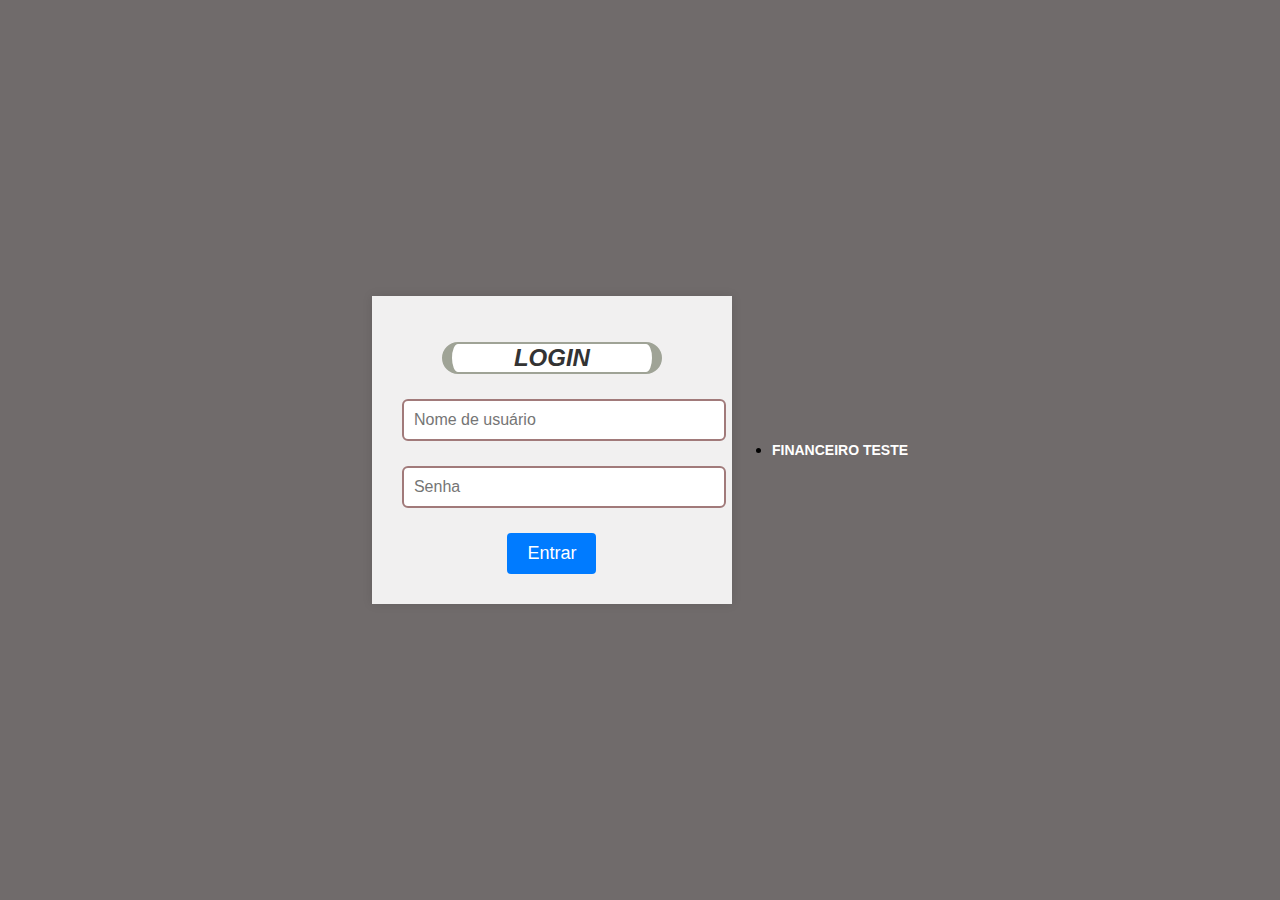
<file: index.html>
<!-- Senha do postGree Rpypk021990*  porta 5432-->

<!DOCTYPE html>
<html lang="pt-BR">
<head>
    <meta charset="UTF-8">
    <meta name="viewport" content="width=device-width, initial-scale=1.0">
    <title>Login</title>
    <link rel="stylesheet" href="CSS/index_stylo.css"> 
</head>
<body>
    <div class="login-container">
        <h1>Login</h1>
        <form action="finance.html" method="post"> 
            <input type="text" class="login-input" placeholder="Nome de usuário" name="username" required>
            <input type="password" class="login-input" placeholder="Senha" name="password" required>
            <button type="submit" class="login-button">Entrar</button>
        </form>
    </div>
    <header>
            <nav>
                <ul>
                    <li><a href="finance.html">Financeiro Teste</a></li>
                </ul>
            </nav>
    </header>    

</body>
</html>
</file>
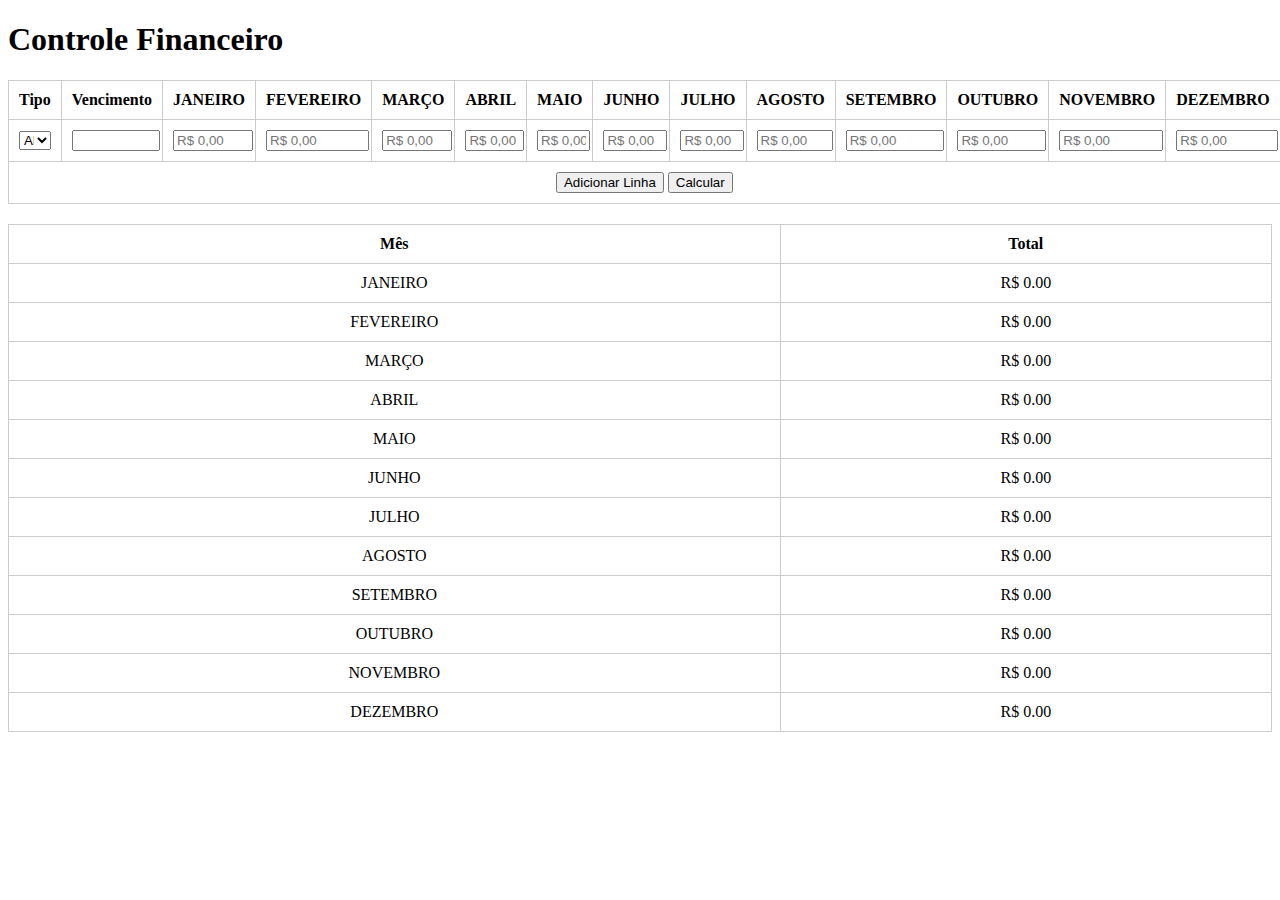
<file: Index.html>
<!DOCTYPE html>
<html lang="pt-BR">
<head>
    <meta charset="UTF-8">
    <meta name="viewport" content="width=device-width, initial-scale=1.0">
    <title>Controle Financeiro</title>
    <style>
        table {
            width: 100%;
            border-collapse: collapse;
            margin-top: 20px;
        }
        table, th, td {
            border: 1px solid #ccc;
            text-align: center;
        }
        th, td {
            padding: 10px;
        }
        select, input {
            width: 100%;
        }
    </style>
</head>
<body>
    <h1>Controle Financeiro</h1>
    <form id="financeForm">
        <table>
            <thead>
                <tr>
                    <th>Tipo</th>
                    <th>Vencimento</th>
                    <th>JANEIRO</th>
                    <th>FEVEREIRO</th>
                    <th>MARÇO</th>
                    <th>ABRIL</th>
                    <th>MAIO</th>
                    <th>JUNHO</th>
                    <th>JULHO</th>
                    <th>AGOSTO</th>
                    <th>SETEMBRO</th>
                    <th>OUTUBRO</th>
                    <th>NOVEMBRO</th>
                    <th>DEZEMBRO</th>
                </tr>
            </thead>
            <tbody>
                <tr>
                    <td>
                        <select>
                            <option value="Aluguel">Aluguel</option>
                            <option value="Condominio">Condominio</option>
                            <option value="Nubank">Nubank</option>
                            <option value="Digio">Digio</option>
                            <option value="Disney+StarPluz+ML+HBO">Disney+StarPluz+ML+HBO</option>
                            <option value="Amazon">Amazon</option>
                            <option value="Vivo">Vivo</option>
                            <option value="Internet">Internet</option>
                            <option value="Luz">Luz</option>
                            <option value="Academia">Academia</option>
                            <option value="NetFlix">NetFlix</option>
                            <option value="Diversos">Diversos</option>
                            <option value="Lic. Veiculo/Multas">Lic. Veiculo/Multas</option>
                            <option value="Mercado">Mercado</option>
                        </select>
                    </td>
                    <td><input type="number" min="1" max="31"></td>
                    <td><input type="text" onblur="formatCurrency(this)" placeholder="R$ 0,00"></td>
                    <td><input type="text" onblur="formatCurrency(this)" placeholder="R$ 0,00"></td>
                    <td><input type="text" onblur="formatCurrency(this)" placeholder="R$ 0,00"></td>
                    <td><input type="text" onblur="formatCurrency(this)" placeholder="R$ 0,00"></td>
                    <td><input type="text" onblur="formatCurrency(this)" placeholder="R$ 0,00"></td>
                    <td><input type="text" onblur="formatCurrency(this)" placeholder="R$ 0,00"></td>
                    <td><input type="text" onblur="formatCurrency(this)" placeholder="R$ 0,00"></td>
                    <td><input type="text" onblur="formatCurrency(this)" placeholder="R$ 0,00"></td>
                    <td><input type="text" onblur="formatCurrency(this)" placeholder="R$ 0,00"></td>
                    <td><input type="text" onblur="formatCurrency(this)" placeholder="R$ 0,00"></td>
                    <td><input type="text" onblur="formatCurrency(this)" placeholder="R$ 0,00"></td>
                    <td><input type="text" onblur="formatCurrency(this)" placeholder="R$ 0,00"></td>
                </tr>
                <tr>
                    <td colspan="14">
                        <button type="button" onclick="addRow()">Adicionar Linha</button>
                        <button type="button" onclick="calculateTotal()">Calcular</button>
                    </td>
                </tr>
            </tbody>
        </table>
    </form>
    
    <!-- Tabela de Resultados -->
    <table>
        <thead>
            <tr>
                <th>Mês</th>
                <th>Total</th>
            </tr>
        </thead>
        <tbody>
            <tr>
                <td>JANEIRO</td>
                <td id="totalJan">R$ 0.00</td>
            </tr>
            <tr>
                <td>FEVEREIRO</td>
                <td id="totalFev">R$ 0.00</td>
            </tr>
            <tr>
                <td>MARÇO</td>
                <td id="totalMar">R$ 0.00</td>
            </tr>
            <tr>
                <td>ABRIL</td>
                <td id="totalAbr">R$ 0.00</td>
            </tr>
            <tr>
                <td>MAIO</td>
                <td id="totalMai">R$ 0.00</td>
            </tr>
            <tr>
                <td>JUNHO</td>
                <td id="totalJun">R$ 0.00</td>
            </tr>
            <tr>
                <td>JULHO</td>
                <td id="totalJul">R$ 0.00</td>
            </tr>
            <tr>
                <td>AGOSTO</td>
                <td id="totalAgo">R$ 0.00</td>
            </tr>
            <tr>
                <td>SETEMBRO</td>
                <td id="totalSet">R$ 0.00</td>
            </tr>
            <tr>
                <td>OUTUBRO</td>
                <td id="totalOut">R$ 0.00</td>
            </tr>
            <tr>
                <td>NOVEMBRO</td>
                <td id="totalNov">R$ 0.00</td>
            </tr>
            <tr>
                <td>DEZEMBRO</td>
                <td id="totalDez">R$ 0.00</td>
            </tr>
        </tbody>
    </table>

    <!-- <div id="result">
        <p>Total Jan: <span id="totalJan">R$ 0.00</span></p>
        <p>Total Fev: <span id="totalFev">R$ 0.00</span></p>
        <p>Total Mar: <span id="totalMar">R$ 0.00</span></p>
        <p>Total Abr: <span id="totalAbr">R$ 0.00</span></p>
        <p>Total Mai: <span id="totalMai">R$ 0.00</span></p>
        <p>Total Jun: <span id="totalJun">R$ 0.00</span></p>
        <p>Total Jul: <span id="totalJul">R$ 0.00</span></p>
        <p>Total Ago: <span id="totalAgo">R$ 0.00</span></p>
        <p>Total Set: <span id="totalSet">R$ 0.00</span></p>
        <p>Total Out: <span id="totalOut">R$ 0.00</span></p>
        <p>Total Nov: <span id="totalNov">R$ 0.00</span></p>
        <p>Total Dez: <span id="totalDez">R$ 0.00</span></p>
    </div> -->

    <script>
        function addRow() {
            const tableBody = document.querySelector('tbody');
            const newRow = tableBody.insertRow(tableBody.rows.length - 1); // Insere antes da última linha
            const cells = [];

            for (let i = 0; i < 14; i++) {
                cells[i] = newRow.insertCell(i);
                if (i === 0) {
                    cells[i].innerHTML = `
                        <select>
                            <option value="Aluguel">Aluguel</option>
                            <option value="Condominio">Condominio</option>
                            <option value="Nubank">Nubank</option>
                            <option value="Digio">Digio</option>
                            <option value="Disney+StarPluz+ML+HBO">Disney+StarPluz+ML+HBO</option>
                            <option value="Amazon">Amazon</option>
                            <option value="Vivo">Vivo</option>
                            <option value="Internet">Internet</option>
                            <option value="Luz">Luz</option>
                            <option value="Academia">Academia</option>
                            <option value="NetFlix">NetFlix</option>
                            <option value="Diversos">Diversos</option>
                            <option value="Lic. Veiculo/Multas">Lic. Veiculo/Multas</option>
                            <option value="Mercado">Mercado</option>
                        </select>
                    `;
                } else if (i === 1) {
                    cells[i].innerHTML = '<input type="number" min="1" max="31">';
                } else {
                    cells[i].innerHTML = `<input type="text" onblur="formatCurrency(this)" placeholder="R$ 0,00">`;
                }
            }
        }

        function formatCurrency(input) {
            const value = parseFloat(input.value.replace('R$', '').replace(',', '.')) || 0;
            input.value = `R$ ${value.toFixed(2).replace('.', ',')}`;
        }

        function calculateTotal() {
            const months = ['JANEIRO', 'FEVEREIRO', 'MARÇO', 'ABRIL', 'MAIO', 'JUNHO', 'JULHO', 'AGOSTO', 'SETEMBRO', 'OUTUBRO', 'NOVEMBRO', 'DEZEMBRO'];

            // Inicialize os totais de cada mês
            const totalJan = document.getElementById('totalJan');
            const totalFev = document.getElementById('totalFev');
            const totalMar = document.getElementById('totalMar');
            const totalAbr = document.getElementById('totalAbr');
            const totalMai = document.getElementById('totalMai');
            const totalJun = document.getElementById('totalJun');
            const totalJul = document.getElementById('totalJul');
            const totalAgo = document.getElementById('totalAgo');
            const totalSet = document.getElementById('totalSet');
            const totalOut = document.getElementById('totalOut');
            const totalNov = document.getElementById('totalNov');
            const totalDez = document.getElementById('totalDez');

            let totalJanValue = 0;
            let totalFevValue = 0;
            let totalMarValue = 0;
            let totalAbrValue = 0;
            let totalMaiValue = 0;
            let totalJunValue = 0;
            let totalJulValue = 0;
            let totalAgoValue = 0;
            let totalSetValue = 0;
            let totalOutValue = 0;
            let totalNovValue = 0;
            let totalDezValue = 0;

            const tableRows = document.querySelectorAll('tbody tr');

            tableRows.forEach((row, rowIndex) => {
                if (rowIndex !== tableRows.length - 1) { // Exclua a última linha dos botões
                    const cells = row.querySelectorAll('td');

                    cells.forEach((cell, cellIndex) => {
                        if (cellIndex >= 2) { // Comece a partir da terceira coluna (Janeiro)
                            const inputValue = parseFloat(cell.querySelector('input').value.replace('R$', '').replace(',', '.')) || 0;

                            switch (months[cellIndex - 2]) {
                                case 'JANEIRO':
                                    totalJanValue += inputValue;
                                    break;
                                case 'FEVEREIRO':
                                    totalFevValue += inputValue;
                                    break;
                                case 'MARÇO':
                                    totalMarValue += inputValue;
                                    break;
                                case 'ABRIL':
                                    totalAbrValue += inputValue;
                                    break;
                                case 'MAIO':
                                    totalMaiValue += inputValue;
                                    break;
                                case 'JUNHO':
                                    totalJunValue += inputValue;
                                    break;
                                case 'JULHO':
                                    totalJulValue += inputValue;
                                    break;
                                case 'AGOSTO':
                                    totalAgoValue += inputValue;
                                    break;
                                case 'SETEMBRO':
                                    totalSetValue += inputValue;
                                    break;
                                case 'OUTUBRO':
                                    totalOutValue += inputValue;
                                    break;
                                case 'NOVEMBRO':
                                    totalNovValue += inputValue;
                                    break;
                                case 'DEZEMBRO':
                                    totalDezValue += inputValue;
                                    break;
                                default:
                                    break;
                            }
                        }
                    });
                }
            });

            totalJan.textContent = `R$ ${totalJanValue.toFixed(2)}`;
            totalFev.textContent = `R$ ${totalFevValue.toFixed(2)}`;
            totalMar.textContent = `R$ ${totalMarValue.toFixed(2)}`;
            totalAbr.textContent = `R$ ${totalAbrValue.toFixed(2)}`;
            totalMai.textContent = `R$ ${totalMaiValue.toFixed(2)}`;
            totalJun.textContent = `R$ ${totalJunValue.toFixed(2)}`;
            totalJul.textContent = `R$ ${totalJulValue.toFixed(2)}`;
            totalAgo.textContent = `R$ ${totalAgoValue.toFixed(2)}`;
            totalSet.textContent = `R$ ${totalSetValue.toFixed(2)}`;
            totalOut.textContent = `R$ ${totalOutValue.toFixed(2)}`;
            totalNov.textContent = `R$ ${totalNovValue.toFixed(2)}`;
            totalDez.textContent = `R$ ${totalDezValue.toFixed(2)}`;
        }
    </script>
</body>
</html>
</file>
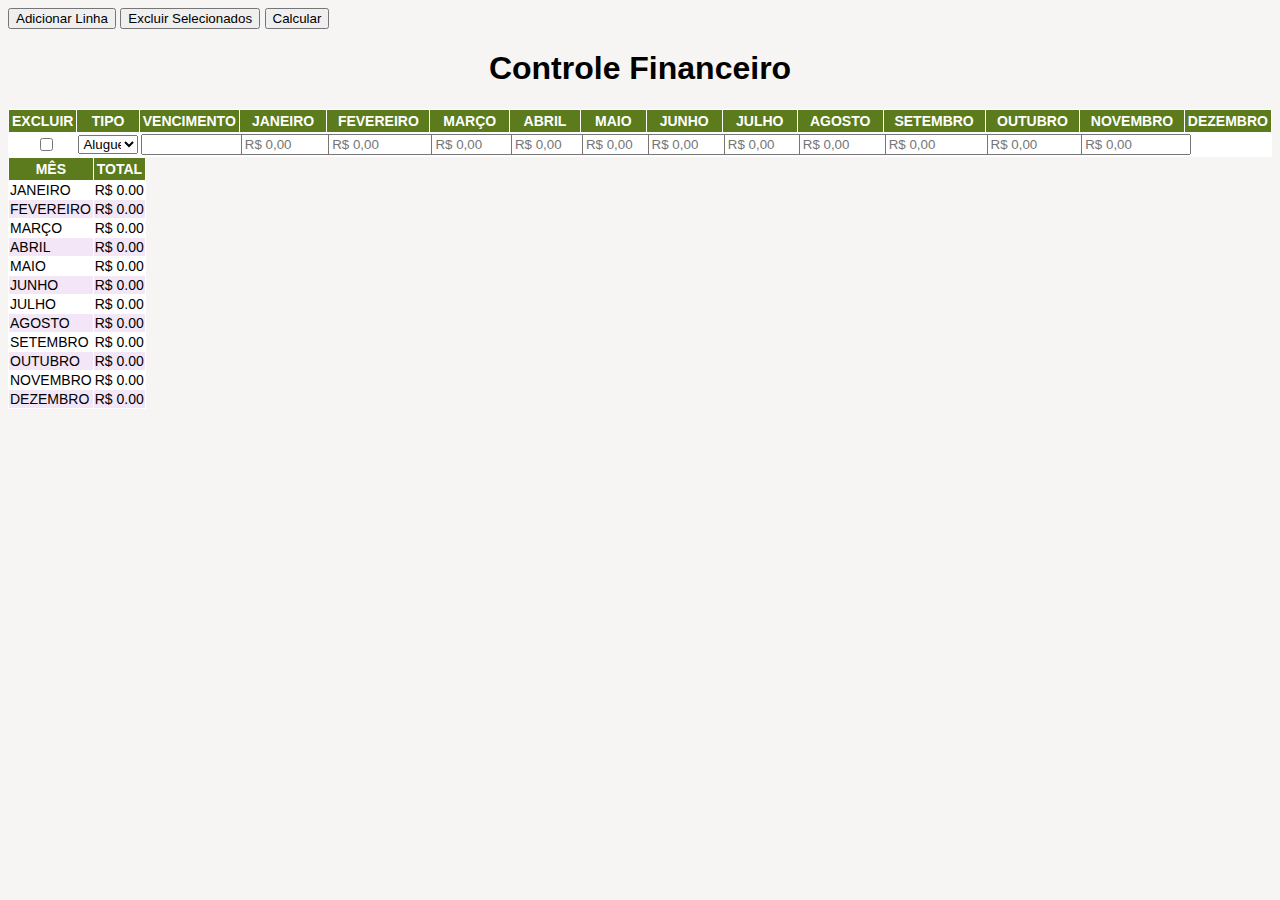
<file: finance.html>
<!DOCTYPE html>
<html lang="pt-BR">
<head>
    <link rel="stylesheet" href="CSS/finance_stylo.css">
    <meta charset="UTF-8">
    <meta name="viewport" content="width=device-width, initial-scale=1.0">
    <title>Controle Financeiro</title>
    <!-- <style>
       
    </style> -->
</head>
<body>
    <tr>
        <td colspan="15">
            <button type="button" onclick="addRow()">Adicionar Linha</button>
            <button type="button" onclick="deleteSelectedRows()">Excluir Selecionados</button>
            <button type="button" onclick="calculateTotal()">Calcular</button>
        </td>
    </tr>
    <h1>Controle Financeiro</h1>
    <form id="financeForm">
        <table>
            <thead>
                <tr>
                    <th>Excluir</th>
                    <th>Tipo</th>
                    <th>Vencimento</th>
                    <th>JANEIRO</th>
                    <th>FEVEREIRO</th>
                    <th>MARÇO</th>
                    <th>ABRIL</th>
                    <th>MAIO</th>
                    <th>JUNHO</th>
                    <th>JULHO</th>
                    <th>AGOSTO</th>
                    <th>SETEMBRO</th>
                    <th>OUTUBRO</th>
                    <th>NOVEMBRO</th>
                    <th>DEZEMBRO</th>
                </tr>
            </thead>
            <tbody>
                <tr>
                    <td><input type="checkbox"></td>
                    <td>
                        <select>
                            <option value="Aluguel">Aluguel</option>
                            <option value="Condominio">Condominio</option>
                            <option value="Nubank">Nubank</option>
                            <option value="Digio">Digio</option>
                            <option value="Disney+StarPluz+ML+HBO">Disney+StarPluz+ML+HBO</option>
                            <option value="Amazon">Amazon</option>
                            <option value="Vivo">Vivo</option>
                            <option value="Internet">Internet</option>
                            <option value="Luz">Luz</option>
                            <option value="Academia">Academia</option>
                            <option value="NetFlix">NetFlix</option>
                            <option value="Diversos">Diversos</option>
                            <option value="Lic. Veiculo/Multas">Lic. Veiculo/Multas</option>
                            <option value="Mercado">Mercado</option>
                        </select>
                    </td>
                    <td><input type="number" min="1" max="31"></td>
                    <td><input type="text" onblur="formatCurrency(this)" placeholder="R$ 0,00"></td>
                    <td><input type="text" onblur="formatCurrency(this)" placeholder="R$ 0,00"></td>
                    <td><input type="text" onblur="formatCurrency(this)" placeholder="R$ 0,00"></td>
                    <td><input type="text" onblur="formatCurrency(this)" placeholder="R$ 0,00"></td>
                    <td><input type="text" onblur="formatCurrency(this)" placeholder="R$ 0,00"></td>
                    <td><input type="text" onblur="formatCurrency(this)" placeholder="R$ 0,00"></td>
                    <td><input type="text" onblur="formatCurrency(this)" placeholder="R$ 0,00"></td>
                    <td><input type="text" onblur="formatCurrency(this)" placeholder="R$ 0,00"></td>
                    <td><input type="text" onblur="formatCurrency(this)" placeholder="R$ 0,00"></td>
                    <td><input type="text" onblur="formatCurrency(this)" placeholder="R$ 0,00"></td>
                    <td><input type="text" onblur="formatCurrency(this)" placeholder="R$ 0,00"></td>
                </tr>
                
            </tbody>
        </table>
    </form>
    
    <!-- Tabela de Resultados -->
    <table>
        <thead>
            <tr>
                <th>Mês</th>
                <th>Total</th>
            </tr>
        </thead>
        <tbody>
            <tr>
                <td>JANEIRO</td>
                <td id="totalJan">R$ 0.00</td>
            </tr>
            <tr>
                <td>FEVEREIRO</td>
                <td id="totalFev">R$ 0.00</td>
            </tr>
            <tr>
                <td>MARÇO</td>
                <td id="totalMar">R$ 0.00</td>
            </tr>
            <tr>
                <td>ABRIL</td>
                <td id="totalAbr">R$ 0.00</td>
            </tr>
            <tr>
                <td>MAIO</td>
                <td id="totalMai">R$ 0.00</td>
            </tr>
            <tr>
                <td>JUNHO</td>
                <td id="totalJun">R$ 0.00</td>
            </tr>
            <tr>
                <td>JULHO</td>
                <td id="totalJul">R$ 0.00</td>
            </tr>
            <tr>
                <td>AGOSTO</td>
                <td id="totalAgo">R$ 0.00</td>
            </tr>
            <tr>
                <td>SETEMBRO</td>
                <td id="totalSet">R$ 0.00</td>
            </tr>
            <tr>
                <td>OUTUBRO</td>
                <td id="totalOut">R$ 0.00</td>
            </tr>
            <tr>
                <td>NOVEMBRO</td>
                <td id="totalNov">R$ 0.00</td>
            </tr>
            <tr>
                <td>DEZEMBRO</td>
                <td id="totalDez">R$ 0.00</td>
            </tr>
        </tbody>
    </table>

    <script>
        function addRow() {
            const tableBody = document.querySelector('tbody');
            const newRow = tableBody.insertRow(tableBody.rows.length - 1); // Insere antes da última linha
            const cells = [];

            for (let i = 0; i < 15; i++) {
                cells[i] = newRow.insertCell(i);
                if (i === 0) {
                    cells[i].innerHTML = `<input type="checkbox">`;
                } else if (i === 1) {
                    cells[i].innerHTML = `
                        <select>
                            <option value="Aluguel">Aluguel</option>
                            <option value="Condominio">Condominio</option>
                            <option value="Nubank">Nubank</option>
                            <option value="Digio">Digio</option>
                            <option value="Disney+StarPluz+ML+HBO">Disney+StarPluz+ML+HBO</option>
                            <option value="Amazon">Amazon</option>
                            <option value="Vivo">Vivo</option>
                            <option value="Internet">Internet</option>
                            <option value="Luz">Luz</option>
                            <option value="Academia">Academia</option>
                            <option value="NetFlix">NetFlix</option>
                            <option value="Diversos">Diversos</option>
                            <option value="Lic. Veiculo/Multas">Lic. Veiculo/Multas</option>
                            <option value="Mercado">Mercado</option>
                        </select>
                    `;
                } else if (i === 2) {
                    cells[i].innerHTML = '<input type="number" min="1" max="31">';
                } else {
                    cells[i].innerHTML = `<input type="text" onblur="formatCurrency(this)" placeholder="R$ 0,00">`;
                }
            }
        }

        function formatCurrency(input) {
            const value = parseFloat(input.value.replace('R$', '').replace(',', '.')) || 0;
            input.value = `R$ ${value.toFixed(2).replace('.', ',')}`;
        }

        function deleteSelectedRows() {
            const tableBody = document.querySelector('tbody');
            const rowsToDelete = [];

            tableBody.querySelectorAll('tr').forEach((row, index) => {
                if (row.querySelector('input[type="checkbox"]').checked) {
                    rowsToDelete.push(index);
                }
            });

            // Remove as linhas selecionadas de trás para frente para evitar problemas de índice
            for (let i = rowsToDelete.length - 1; i >= 0; i--) {
                tableBody.deleteRow(rowsToDelete[i]);
            }
        }

        function calculateTotal() {
            const months = ['JANEIRO', 'FEVEREIRO', 'MARÇO', 'ABRIL', 'MAIO', 'JUNHO', 'JULHO', 'AGOSTO', 'SETEMBRO', 'OUTUBRO', 'NOVEMBRO', 'DEZEMBRO'];

            // Inicialize os totais de cada mês
            const totalJan = document.getElementById('totalJan');
            const totalFev = document.getElementById('totalFev');
            const totalMar = document.getElementById('totalMar');
            const totalAbr = document.getElementById('totalAbr');
            const totalMai = document.getElementById('totalMai');
            const totalJun = document.getElementById('totalJun');
            const totalJul = document.getElementById('totalJul');
            const totalAgo = document.getElementById('totalAgo');
            const totalSet = document.getElementById('totalSet');
            const totalOut = document.getElementById('totalOut');
            const totalNov = document.getElementById('totalNov');
            const totalDez = document.getElementById('totalDez');

            let totalJanValue = 0;
            let totalFevValue = 0;
            let totalMarValue = 0;
            let totalAbrValue = 0;
            let totalMaiValue = 0;
            let totalJunValue = 0;
            let totalJulValue = 0;
            let totalAgoValue = 0;
            let totalSetValue = 0;
            let totalOutValue = 0;
            let totalNovValue = 0;
            let totalDezValue = 0;

            const tableRows = document.querySelectorAll('tbody tr');

            tableRows.forEach((row, rowIndex) => {
                if (rowIndex !== tableRows.length - 1) { // Exclua a última linha dos botões
                    const cells = row.querySelectorAll('td');

                    cells.forEach((cell, cellIndex) => {
                        if (cellIndex >= 3) { // Comece a partir da quarta coluna (Janeiro)
                            const inputValue = parseFloat(cell.querySelector('input').value.replace('R$', '').replace(',', '.')) || 0;

                            switch (months[cellIndex - 3]) {
                                case 'JANEIRO':
                                    totalJanValue += inputValue;
                                    break;
                                case 'FEVEREIRO':
                                    totalFevValue += inputValue;
                                    break;
                                case 'MARÇO':
                                    totalMarValue += inputValue;
                                    break;
                                case 'ABRIL':
                                    totalAbrValue += inputValue;
                                    break;
                                case 'MAIO':
                                    totalMaiValue += inputValue;
                                    break;
                                case 'JUNHO':
                                    totalJunValue += inputValue;
                                    break;
                                case 'JULHO':
                                    totalJulValue += inputValue;
                                    break;
                                case 'AGOSTO':
                                    totalAgoValue += inputValue;
                                    break;
                                case 'SETEMBRO':
                                    totalSetValue += inputValue;
                                    break;
                                case 'OUTUBRO':
                                    totalOutValue += inputValue;
                                    break;
                                case 'NOVEMBRO':
                                    totalNovValue += inputValue;
                                    break;
                                case 'DEZEMBRO':
                                    totalDezValue += inputValue;
                                    break;
                                default:
                                    break;
                            }
                        }
                    });
                }
            });

            totalJan.textContent = `R$ ${totalJanValue.toFixed(2)}`;
            totalFev.textContent = `R$ ${totalFevValue.toFixed(2)}`;
            totalMar.textContent = `R$ ${totalMarValue.toFixed(2)}`;
            totalAbr.textContent = `R$ ${totalAbrValue.toFixed(2)}`;
            totalMai.textContent = `R$ ${totalMaiValue.toFixed(2)}`;
            totalJun.textContent = `R$ ${totalJunValue.toFixed(2)}`;
            totalJul.textContent = `R$ ${totalJulValue.toFixed(2)}`;
            totalAgo.textContent = `R$ ${totalAgoValue.toFixed(2)}`;
            totalSet.textContent = `R$ ${totalSetValue.toFixed(2)}`;
            totalOut.textContent = `R$ ${totalOutValue.toFixed(2)}`;
            totalNov.textContent = `R$ ${totalNovValue.toFixed(2)}`;
            totalDez.textContent = `R$ ${totalDezValue.toFixed(2)}`;
        }
    </script>
</body>
</html>
</file>
<file: CSS/index_stylo.css>
/* Estilo para a página de login */
body {
    background-color: #706b6b;
    font-family: Arial, sans-serif;
    margin: 0;
    padding: 0;
    display: flex;
    justify-content: center;
    align-items: center;
    height: 100vh;
}

.login-container {
    background-color: #f1f0f0; 
    border-radius: px;
    box-shadow: 0px 0px 10px rgba(0, 0, 0, 0.1);
    text-align: center;
    padding: 30px;
    width: 300px;
}

.login-container h1 {
    color: #333;
    font-size: 24px;
    margin-bottom: 25px;
}

.login-input {
    width: 100%;
    padding: 10px;
    margin-bottom: 25px;
    border: 2px solid #a17a7a;
    border-radius: 6px;
    font-size: 16px;
}

.login-button {
    background-color: #007bff;
    color: #fff;
    border: none;
    border-radius: 4px;
    padding: 10px 20px;
    font-size: 18px;
    cursor: pointer;
    transition: background-color 0.3s;
}

.login-button:hover {
    background-color: #0056b3;
}

/* {
    font-family: Arial;
} */


nav a 
{
    color: #ffffff;
    text-decoration: none; /*Isso serve para deixar efeito de sublinhado no texto */
    font-weight: bold;     /*Isso serve para deixar efeito de sublinhado no texto */
    text-transform: uppercase;  /*Deixa tudo maiusculo */
    font-size: 14px;   /*Isso serve para deixar efeito de sublinhado no texto */
}

nav a:hover
{
    text-decoration: underline; /*Isso serve para deixar efeito de sublinhado no texto */
}

h1
{ /* H1 de todas as paginas*/
    color: #9fa396;;
    background-color: #ffffff;
    text-transform: uppercase;
    font-style: italic;
    font-size: 15px;
    width: 200px; /*Isso define largura*/
    border-left: 10px solid #9fa396; /*Isso define borda esquerda*/
    border-right: 10px solid #9fa396; /*Isso define borda Direira*/
    border-top: 2px solid #9fa396; /*Isso define borda Topo*/
    border-bottom: 2px solid #9fa396; /*Isso define borda de baixo*/
    border-radius: 30px; /*Isso faz ele arredondado*/
}
/*O Div não alinha com o text-align se ela esta no Body, pq ele já alinha normal, ai usa-se o comendo abaixo pára alinhar o h1 e Div*/
h1, 
div#infoMessage,
fieldset,
table /*Posso chamar ele aqui para não ter q copiar as mnargens na div#infoMessage*/
{
    margin-left: auto;
    margin-right: auto;
}

div#infoMessage 
/*Formata somente a ID q eu passe na Div, se não usar precisa passar a Id assim*/
{
    background-color: #ffcc00;
    width: 400px;
    border-radius: 5px; /*Arredonda os cantos*/
    padding: 10px; /*Espaçamento entre o texto e a borda do elemento*/
    color: #d40000;
}

fieldset
{
    background-color: #ffffff;
    width: 400px;
    text-align: left;
    border-radius: 5px;
    border: 0px;
}

legend
{
    background-color: #ffffff;
    border-radius: 25px;
    padding-top: 5px; /*Afasta a legenda do fieldSet*/
    padding-right: 7px;
    font-weight: bolder;
}

legend,
label
{
    color: #8d02ae;
}

input[type=button],
input[type=submit]
{
    background-color: #8bbf18;
    border-bottom: 3px solid #5b7b1b;
    border-top: 1px solid #5b7b1b;
    border-left: 1px solid #5b7b1b;
    border-right: 1px solid #5b7b1b;
    color: #ffffff;
    font-weight: bold;
    text-transform: uppercase;
    border-radius: 5px;
    padding: 5px 8 px; /*Lateral e abaixo*/
}

input[type=button]:hover,
input[type=submit]:hover
{
    /*Efeito que troca a cor quando passa o mouse*/
    background-color: #a0de1c;
    border-bottom: 3px solid #5b7b1b; /*Quando passa o mouse ele muda a cor para a cor informada aqui*/
}

table
{
    background-color: #ffffff;
    font-size: 14px;
    border-spacing: 1px;
    border-collapse: separate;
}

th
{
    background-color: #5b7b1d;
    color: #ffffff;
    text-transform: uppercase;
    padding: 3px;
}

/*Isso faz que o Th do Tr recebe cores diferentes*/
tr:nth-child(even)
{
    background-color: #f3e6f7;
}
tr:nth-child(odd)
{
    background-color: #ffffff;
}
</file>
<file: CSS/finance_stylo.css>
table
{
    background-color: #ffffff;
    font-size: 14px;
    border-spacing: 1px;
    border-collapse: separate;
}
th
{
    background-color: #5b7b1d;
    color: #ffffff;
    text-transform: uppercase;
    padding: 3px;
}
/*Isso faz que o Th do Tr recebe cores diferentes*/
tr:nth-child(even)
{
    background-color: #f3e6f7;
}
tr:nth-child(odd)
{
    background-color: #ffffff;
}
select, input {
    width: 100%;
}
h1 {
    text-align: center;
}
body {
background-color: #f7f4f4;
font-family: Arial, sans-serif;
}
</file>
